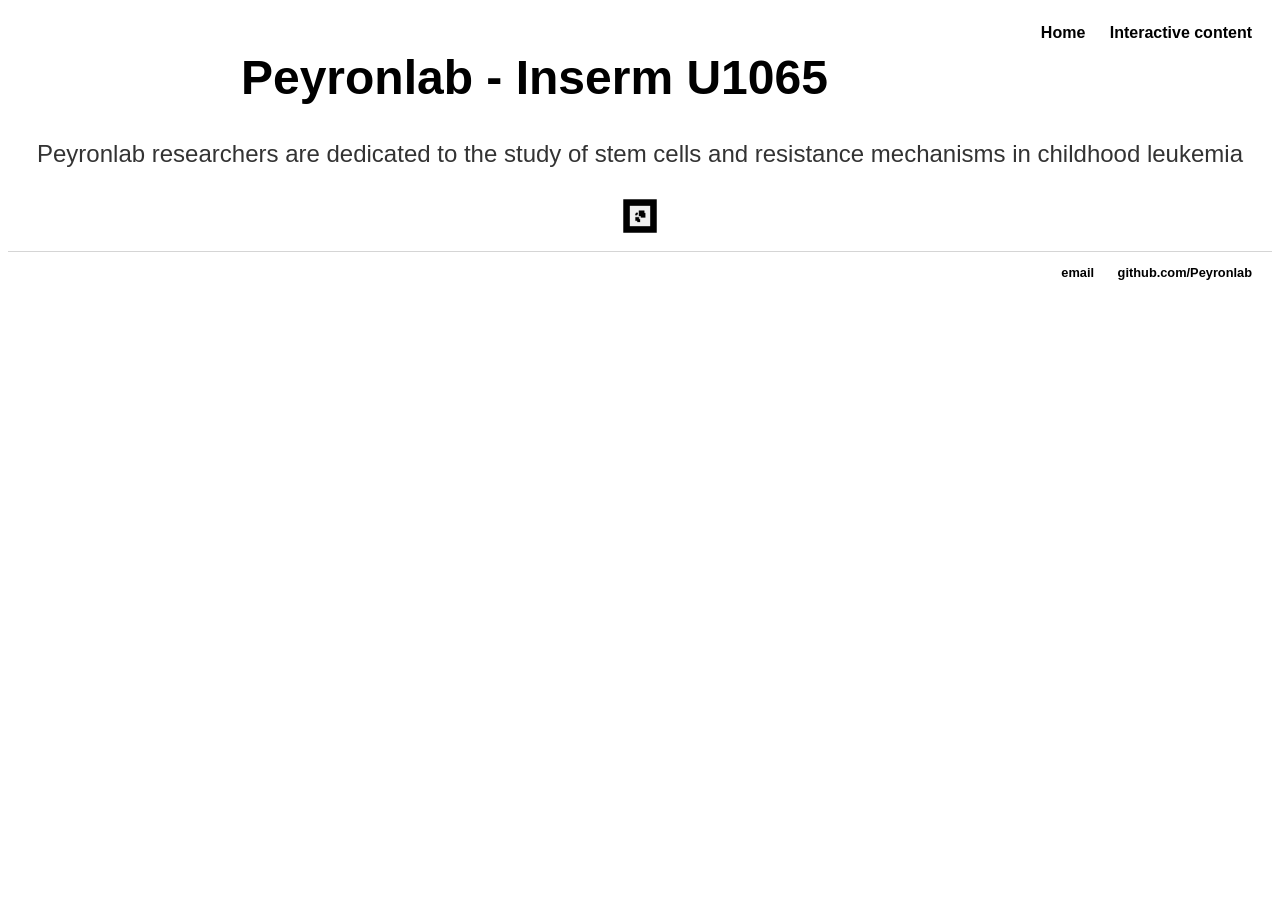
<file: pages/interactive.html>
<!DOCTYPE html>
<html>
	<head>
		<title>Peyronlab</title>
		<link rel="stylesheet" type="text/css" href="/css/main.css">
	</head>
	<body>
		<nav>
    		<ul>
        		<li><a href="/">Home</a></li>
        		<li><a href="interactive.html">Interactive content</a></li>
    		</ul>
		</nav>
				<div class="container">
    		<div class="blurb">
        		<h1>Peyronlab - Inserm U1065</h1>
				<p>Peyronlab researchers are dedicated to the study of stem cells and resistance mechanisms in childhood leukemia
</p>

<a href="/pages/ar_clust.html">
  <img src="tsne.png" alt="poster" style="width:42px;height:42px;border:0">
</a>
    		</div><!-- /.blurb -->
		</div><!-- /.container -->

		<footer>
    		<ul>
        		<li><a href="mailto:rbonnet@unice.fr">email</a></li>
        		<li><a href="https://github.com/Peyronlab">github.com/Peyronlab</a></li>
			</ul>
		</footer>
	</body>
</html>
</file>
<file: css/main.css>
body, html {
  height: 100%;
  font-family: Arial, Helvetica, sans-serif;
}

.hero-image {
  background-image: linear-gradient(rgba(0, 0, 0, 0.4), rgba(0, 0, 0, 0.4)), url("../content/head2.jpg");
height: 40%;
  background-position: center;
  background-repeat: no-repeat;
  background-size: cover;
  position: relative;
}

.hero-text {
  text-align: center;
  position: absolute;
  top: 50%;
  left: 50%;
  transform: translate(-50%, -50%);
  color: white;
}

.aligncenter {
    text-align: center;

}


div.polaroid {
  width: 25%;
  background-color: white;
  box-shadow: 0 4px 8px 0 rgba(0, 0, 0, 0.2), 0 6px 20px 0 rgba(0, 0, 0, 0.19);
 object-fit: cover;
 float: left;
 height:auto;
}



div.container {
  text-align: center;
  padding: 10px 20px;
}

.aligncenterimg {
    text-align: center;
    border-radius: 50%;
    width:  200px;
    height: 200px;
      display: block;
  margin-left: auto;
  margin-right: auto;
}

.aligncenterimg2 {
   text-align: center;
    width:  300px;
    height: 400px;
      display: block;
  margin-left: auto;
  margin-right: auto;
 object-fit: cover;}


nav ul, footer ul {
    font-family:'Helvetica', 'Arial', 'Sans-Serif';
    padding: 0px;
    list-style: none;
    font-weight: bold;
    float: right;
    font-style: 20px
    
}
nav ul li, footer ul li {
    display: inline;
    margin-right: 20px;
   
}

a, a:focus, a:active  {
    text-decoration: none;
      color: inherit;
}
a:hover {
    text-decoration: underline;
}
h1 {
    font-size: 3em;
    font-family:'Helvetica', 'Arial', 'Sans-Serif';
}

h2 {
    color:#464E51;
}

h3 {
    color:#999;
}

p {
    font-size: 1.5em;
    line-height: 1.4em;
    color: #333;
}
footer {
    border-top: 1px solid #d5d5d5;
    font-size: .8em;
}

ul.posts { 
    margin: 20px auto 40px; 
    font-size: 1.5em;
}

ul.posts li {
    list-style: none;
}

.column {
  float: left;
  width: 25%;
}

.column2 {
  float: left;
  width: 50%;
}


/* Clear floats after the columns */
.row:after {
  content: "";
  display: table;
  clear: both;
}

table 
{
    table-layout:fixed;
    width:100%;
}


ul {
    text-align: center;
    list-style-position: inside;
}

/* Create a Parallax Effect */
.bgimg1{
  background-attachment: fixed;
  background-position: center;
  background-repeat: no-repeat;
  background-size: cover;
}

/* First image (Logo. Full height) */
.bgimg1 {
  background-image: url('../content/lab.jpg');
  min-height: 300px;
}


.parent {
  display: flex;
  flex-wrap: wrap;
}

.child {
  flex: 1 0 21%; /* explanation below */
  margin: 5px;
  height: auto;
  box-shadow: 0 4px 8px 0 rgba(0, 0, 0, 0.2), 0 6px 20px 0 rgba(0, 0, 0, 0.19);
 object-fit: cover;
}

.child2 {
  flex: 1 0 21%; /* project */
  margin: 5px;
  height: auto;
 object-fit: cover;
}

.child3 {
  flex: 1 0 21%; /* project */
  margin: 5px;
  height: auto;
 object-fit: cover;
}

.child:hover {
  box-shadow: 4px 8px 16px 6px Gainsboro;

}

.child3:hover {
  box-shadow: 4px 8px 16px 6px Gainsboro;

}

@media only screen and (max-width:749px) {
  .bgimg1 {
    display: none !important;

  }
}
</file>
